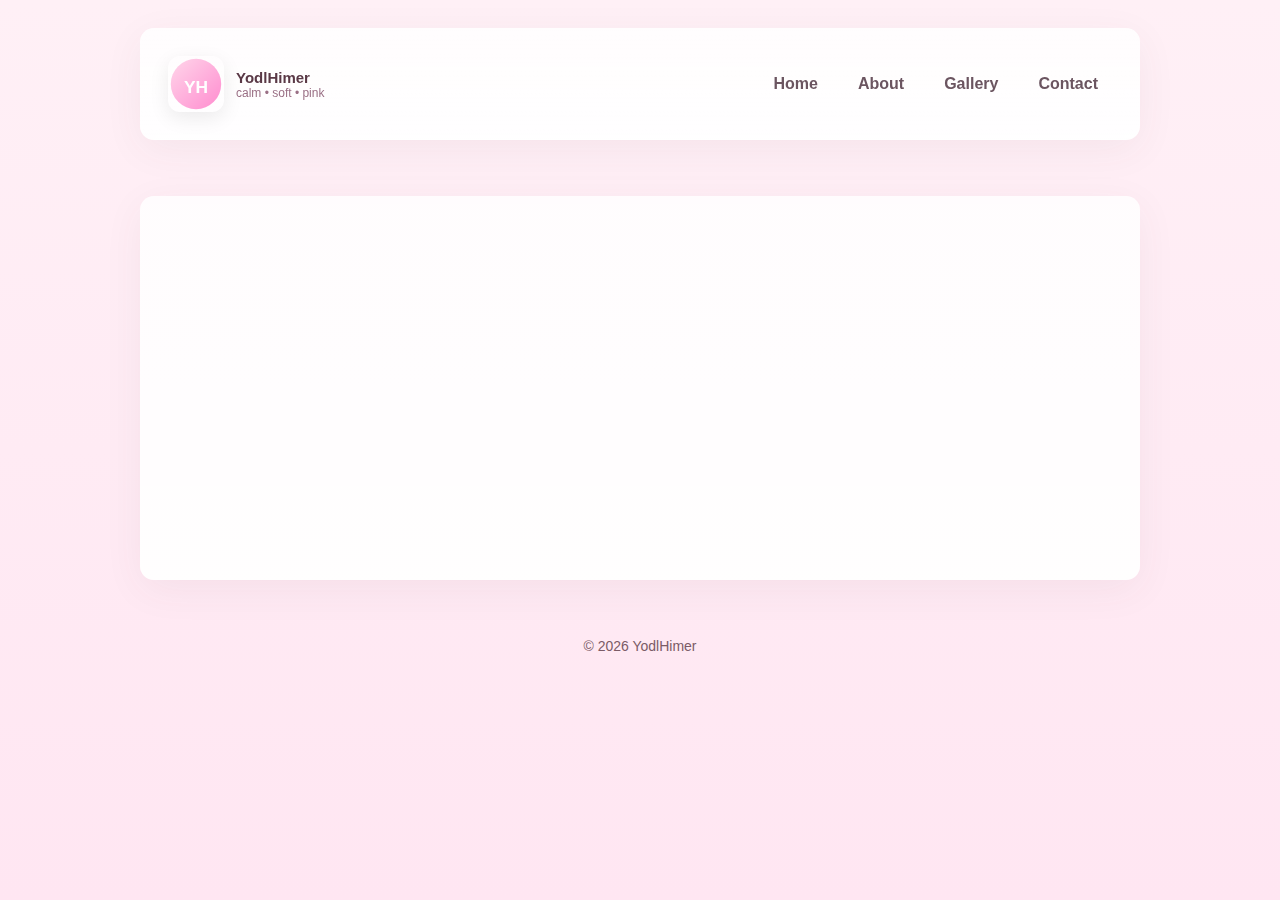
<file: about.html>
<!doctype html>
<html lang="en">
<head>
  <meta charset="utf-8" />
  <meta name="viewport" content="width=device-width,initial-scale=1" />
  <title>About — YodlHimer</title>
  <link rel="stylesheet" href="style.css">
</head>
<body>
  <header class="header container">
    <div class="brand">
      <img src="logo.svg" alt="YodlHimer logo">
      <div><h1 style="margin:0;font-size:15px">YodlHimer</h1><div style="font-size:12px;color:#9a6f85">calm • soft • pink</div></div>
    </div>
    <nav class="nav">
      <a href="index.html">Home</a>
      <a href="about.html">About</a>
      <a href="gallery.html">Gallery</a>
      <a href="contact.html">Contact</a>
    </nav>
  </header>

  <main class="container">
    <section class="fade-up">
      <h2>About this space</h2>
      <p>This website is a calm, pink-themed template you can use to show art, photos, or products. It's intentionally minimal so it's easy to customize.</p>
      <h3 style="margin-top:18px">Want to change the look?</h3>
      <p>Open <code>style.css</code> and tweak the <code>:root</code> colors. Replace <code>logo.svg</code> with your own logo if you want.</p>
    </section>

    <section style="margin-top:18px" class="fade-up delay-1">
      <h3>Where to edit files</h3>
      <ul>
        <li><strong>index.html</strong> - Home content</li>
        <li><strong>gallery.html</strong> - Image gallery (replace the sample images)</li>
        <li><strong>contact.html</strong> - Contact info or form</li>
        <li><strong>style.css</strong> - Theme, colors, layout</li>
      </ul>
    </section>
  </main>

  <footer class="footer">© <span id="year2"></span> YodlHimer</footer>
  <script>document.getElementById('year2').textContent = new Date().getFullYear();</script>
  <script src="script.js"></script>
</body>
</html>
</file>
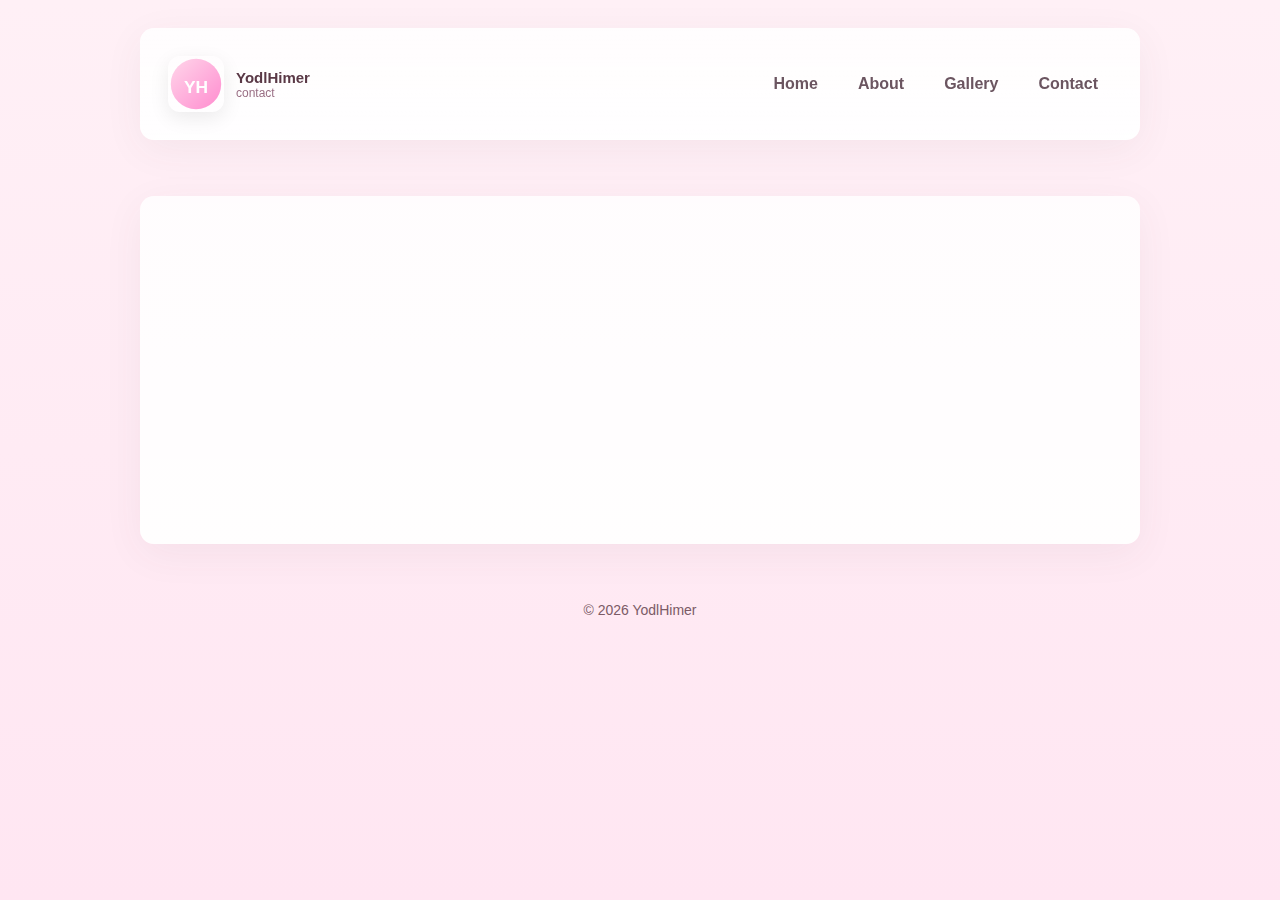
<file: contact.html>
<!doctype html>
<html lang="en">
<head>
  <meta charset="utf-8" />
  <meta name="viewport" content="width=device-width,initial-scale=1" />
  <title>Contact — YodlHimer</title>
  <link rel="stylesheet" href="style.css">
</head>
<body>
  <header class="header container">
    <div class="brand">
      <img src="logo.svg" alt="YodlHimer logo">
      <div><h1 style="margin:0;font-size:15px">YodlHimer</h1><div style="font-size:12px;color:#9a6f85">contact</div></div>
    </div>
    <nav class="nav">
      <a href="index.html">Home</a>
      <a href="about.html">About</a>
      <a href="gallery.html">Gallery</a>
      <a href="contact.html">Contact</a>
    </nav>
  </header>

  <main class="container">
    <section class="fade-up">
      <h2>Get in touch</h2>
      <p>If you want email contact, paste your email below (or replace this with a contact form service).</p>

      <div style="margin-top:16px;">
        <a class="btn" href="mailto:your@email">
          Send an email
        </a>
      </div>

      <div style="margin-top:18px" class="card">
        <h4>Replace with a form</h4>
        <p>To use a form, you can embed services like Netlify Forms, Formspree, or Google Forms. Or connect to a backend.</p>
      </div>
    </section>
  </main>

  <footer class="footer">© <span id="year4"></span> YodlHimer</footer>
  <script>document.getElementById('year4').textContent = new Date().getFullYear();</script>
  <script src="script.js"></script>
</body>
</html>
</file>
<file: style.css>
:root{
  --bg1: #fff0f6;
  --bg2: #ffe6f2;
  --accent1: #ff98c7;
  --accent2: #ff66b3;
  --muted: #6b5560;
  --card: #ffffff;
  --glass: rgba(255,255,255,0.6);
  --radius: 14px;
}

*{box-sizing:border-box}
html,body{height:100%}
body{
  margin:0;
  font-family: "Inter", "Segoe UI", Roboto, Arial, sans-serif;
  background: linear-gradient(180deg,var(--bg1),var(--bg2));
  color:var(--muted);
  -webkit-font-smoothing:antialiased;
  -moz-osx-font-smoothing:grayscale;
  min-height:100vh;
  display:flex;
  flex-direction:column;
  align-items:center;
}

/* header / nav */
.header {
  width:100%;
  backdrop-filter: blur(6px);
  display:flex;
  align-items:center;
  justify-content:space-between;
  padding:14px 20px;
  max-width:1100px;
  margin-top:18px;
  gap:16px;
}
.brand {
  display:flex;
  align-items:center;
  gap:12px;
}
.brand img{width:56px;height:56px;border-radius:12px;box-shadow:0 6px 20px rgba(0,0,0,0.08)}
.brand h1{font-size:20px;margin:0;color:#5a3946}
.nav {
  display:flex;
  gap:12px;
  align-items:center;
}
.nav a{
  text-decoration:none;
  padding:10px 14px;
  border-radius:10px;
  color:var(--muted);
  font-weight:600;
  transition:all .18s ease;
}
.nav a:hover{
  transform:translateY(-3px);
  color:#3b2230;
  background:linear-gradient(90deg,var(--accent1),var(--accent2));
  color:#fff;
  box-shadow:0 8px 24px rgba(255,102,179,0.12);
}

/* container card */
.container {
  width:90%;
  max-width:1000px;
  margin:28px auto;
  background: linear-gradient(180deg, rgba(255,255,255,0.85), rgba(255,255,255,0.95));
  border-radius:var(--radius);
  padding:28px;
  box-shadow: 0 10px 40px rgba(90,60,70,0.06);
  overflow:hidden;
}

/* hero */
.hero {
  display:flex;
  gap:24px;
  align-items:center;
  justify-content:space-between;
  flex-wrap:wrap;
}
.hero-left{
  max-width:560px;
}
.kicker{
  display:inline-block;
  padding:6px 10px;
  background:linear-gradient(90deg,var(--accent1),var(--accent2));
  color:white;
  border-radius:999px;
  font-weight:700;
  margin-bottom:12px;
  box-shadow:0 6px 20px rgba(255,102,179,0.12);
}
.title{
  font-size:36px;
  margin:6px 0 10px 0;
  color:#4b3240;
  line-height:1.05;
}
.lead{color:#6b5560;font-size:16px}

/* buttons */
.btn{
  display:inline-block;
  padding:12px 18px;
  border-radius:12px;
  background:linear-gradient(90deg,var(--accent2),#ff4f9d);
  color:white;
  font-weight:700;
  text-decoration:none;
  box-shadow:0 10px 30px rgba(255,80,150,0.12);
  transition:transform .18s ease,box-shadow .18s ease;
}
.btn.secondary{
  background:transparent;
  color:var(--accent2);
  border:2px solid rgba(255,80,150,0.12);
  box-shadow:none;
}
.btn:active{transform:translateY(2px)}
.btn:hover{transform:translateY(-4px)}

/* features */
.grid{
  display:grid;
  gap:14px;
  grid-template-columns:repeat(auto-fit,minmax(200px,1fr));
  margin-top:20px;
}
.card{
  padding:18px;
  border-radius:12px;
  background:linear-gradient(180deg,rgba(255,255,255,0.9),var(--glass));
  box-shadow:0 6px 18px rgba(60,30,50,0.05);
  transition:transform .18s ease,box-shadow .18s ease;
}
.card:hover{transform:translateY(-6px);box-shadow:0 18px 40px rgba(80,30,60,0.08)}

/* gallery grid */
.gallery-grid{
  display:grid;
  grid-template-columns:repeat(auto-fit,minmax(160px,1fr));
  gap:12px;
}
.gallery-item{
  position:relative;
  overflow:hidden;
  border-radius:10px;
  cursor:pointer;
}
.gallery-item img{
  width:100%;
  height:100%;
  object-fit:cover;
  display:block;
  transition:transform .45s ease;
}
.gallery-item:hover img{transform:scale(1.05)}

/* lightbox */
.lightbox {
  position:fixed;
  left:0;top:0;right:0;bottom:0;
  display:flex;
  justify-content:center;
  align-items:center;
  background:rgba(10,6,10,0.6);
  z-index:9999;
  opacity:0;
  pointer-events:none;
  transition:opacity .18s ease;
}
.lightbox.open{opacity:1;pointer-events:auto}
.lightbox img{max-width:90%;max-height:80%;border-radius:10px;box-shadow:0 20px 60px rgba(0,0,0,0.6)}

/* footer */
.footer{
  width:100%;
  max-width:1100px;
  margin:30px 0;
  text-align:center;
  color:#7b5b66;
  font-size:14px;
}

/* subtle fade-in animation for sections */
.fade-up{
  opacity:0;
  transform:translateY(8px);
  animation:fadeUp 0.8s ease forwards;
}
.fade-up.delay-1{animation-delay:0.12s}
.fade-up.delay-2{animation-delay:0.28s}
@keyframes fadeUp{
  to{opacity:1;transform:none}
}

/* responsive tweaks */
@media (max-width:700px){
  .title{font-size:26px}
  .brand img{width:46px;height:46px}
  .header{padding:12px}
}
</file>
